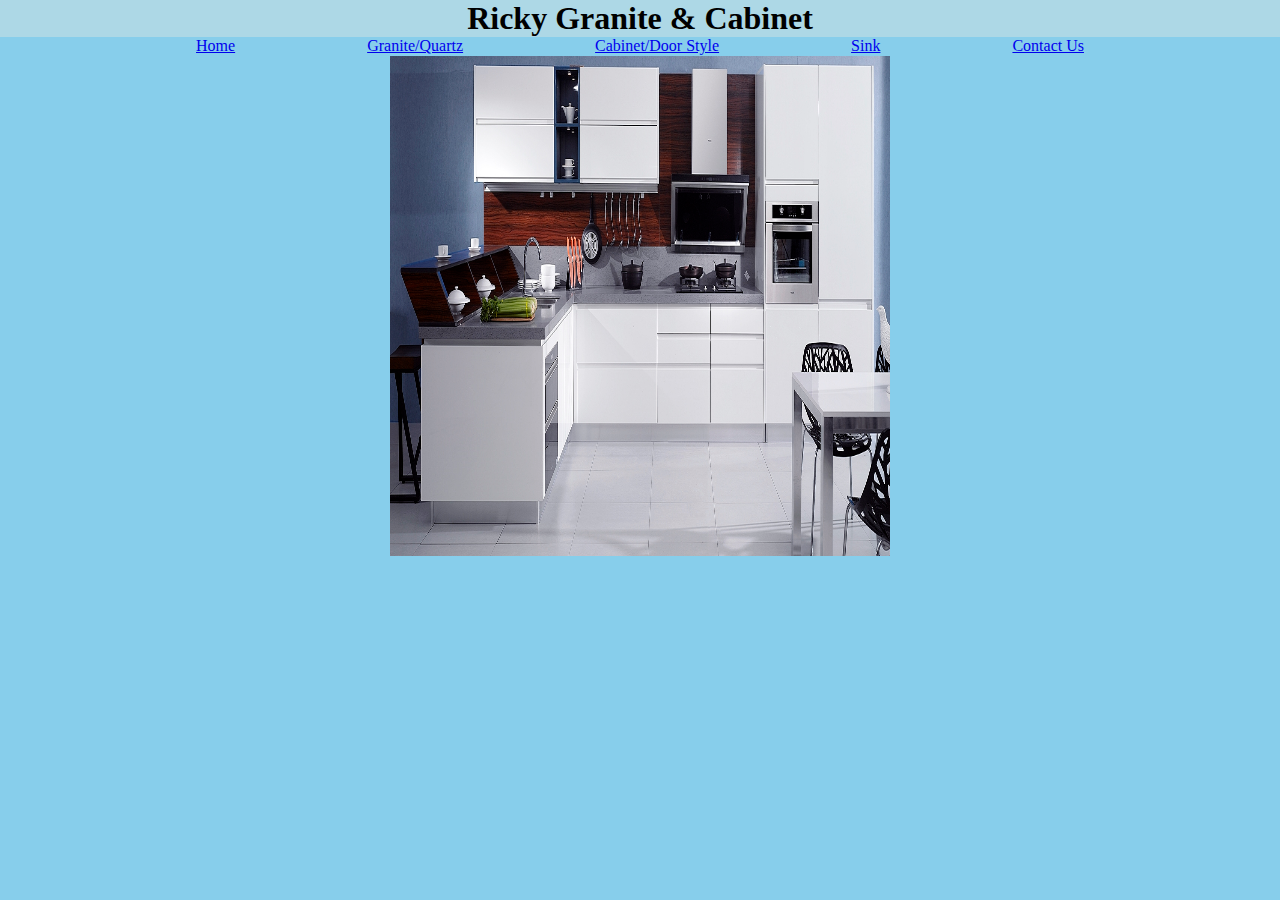
<file: index.html>
<!DOCTYPE html>
<meta name="viewport" content="width=device-width, initial-scale=1.0">
<html>
<head>
<link rel="stylesheet" type="text/css" href="./CSS/index.css">
</head>
<header>
  <div class="header-bar">
    <h1 class="title">
     Ricky Granite & Cabinet
    </h1>
  </div>
 </header>
<body>
  <div class="menubar">
    <ul class="menubuttons">
      <li><a href="./index.html">Home</a></li>
      <li><a href="./granite_quartz.html">Granite/Quartz</a></li>
      <li><a href="./cabinet_doorstyle.html">Cabinet/Door Style</a></li>
	  <li><a href="./sink.html">Sink</a></li>
	  <li><a href="./contact_us.html">Contact Us</a></li>
    </ul>
  </div>
  
<div id="slide_show_container">
  
  <div class="slide_show_page fade">
    <img src="./Image/Lacquer-White-Handleless.jpg" class="main_image" height="500" width="500">
    </img>
  </div>
  
  <div class="slide_show_page fade">
    <img src="./Image/classic_white.jpg" class="main_image" height="500" width="500">
    </img>
  </div>

    <div class="slide_show_page fade">
    <img src="./Image/Espresso-Shaker-2.jpg" class="main_image" height="500" width="500">
    </img>
  </div>
<!--   <div class="slide_show_page fade">
    <img src="./Image/EspressoShaker_cropped.jpg" class="main_image" height="500" width="500">
    </img>
  </div> -->
  
<!--   <div class="slide_show_page fade">
    <img src="./Image/Gloss-white-2.jpg" class="main_image" height="500" width="500">
    </img>
  </div> -->
  <div class="slide_show_page fade">
    <img src="./Image/Laminate_Piano2_2.jpg" class="main_image" height="500" width="500">
    </img>
  </div> 
  <div class="slide_show_page fade">
    <img src="./Image/Mocha-Rope-02.jpg" class="main_image" height="500" width="500">
    </img>
  </div> 
  <div class="slide_show_page fade">
    <img src="./Image/White-Shaker-02.jpg" class="main_image" height="500" width="500">
    </img>
  </div>
</div>

<script src="https://cdnjs.cloudflare.com/ajax/libs/jquery/3.1.0/jquery.min.js" ></script>
<script src="js/scripts.js"></script>

</body>
</html>
</file>
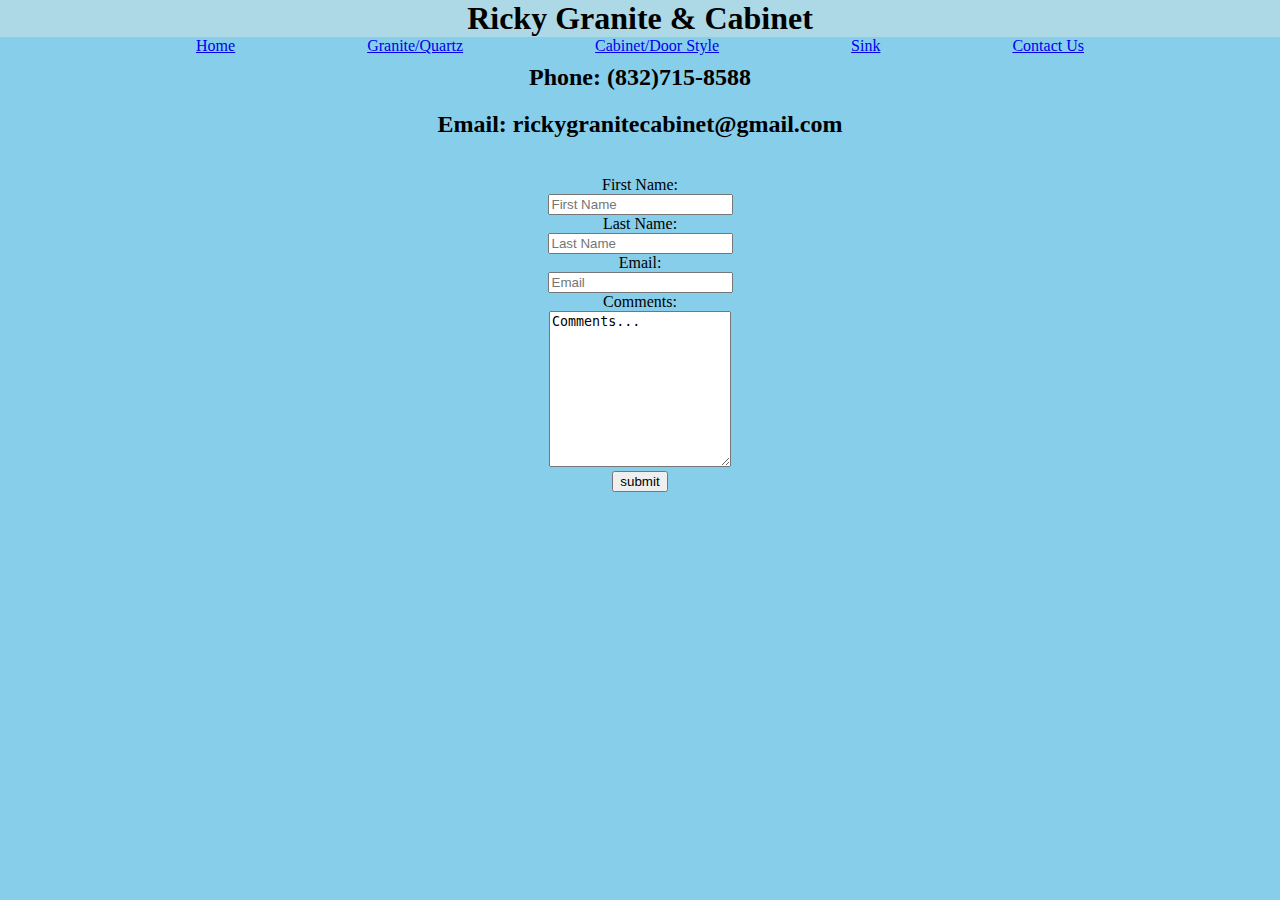
<file: contact_us.html>
<!DOCTYPE html>
<meta name="viewport" content="width=device-width, initial-scale=1.0">
<html>
<head>
<link rel="stylesheet" type="text/css" href="./CSS/contact_us.css">
</head>
<style>
.center_text{
	text-align:center;
}
</style>
<header>
  <div class="header-bar">
    <h1 class="title">
     Ricky Granite & Cabinet
    </h1>
  </div>
 </header>
<body>
  <div class="menubar">
    <ul class="menubuttons">
      <li><a href="./index.html">Home</a></li>
      <li><a href="./granite_quartz.html">Granite/Quartz</a></li>
      <li><a href="./cabinet_doorstyle.html">Cabinet/Door Style</a></li>
	  <li><a href="./sink.html">Sink</a></li>
	  <li><a href="./contact_us.html">Contact Us</a></li>
    </ul>
  </div>
  
  <br>
  <br>
  <h2 class="center_text">Phone: (832)715-8588</h2>
  <h2 class="center_text">Email: rickygranitecabinet@gmail.com</h2>
  <br>
  <form class="center_text">
  First Name:<br>
  <input type="text" name="firstname" placeholder="First Name" required/><br>
  Last Name:<br>
  <input type="text" name="lastname" placeholder="Last Name" required/><br>
  Email:<br>
  <input type="email" name="email" placeholder="Email" required/><br>
  Comments:<br>
  <textarea name="comment" rows="10" column="50">Comments...</textarea><br>
  <input type="submit" value="submit"/>
  </form>
<script src="https://cdnjs.cloudflare.com/ajax/libs/jquery/3.1.0/jquery.min.js" ></script>
<script src="js/scripts.js"></script>

</body>
</html>
</file>
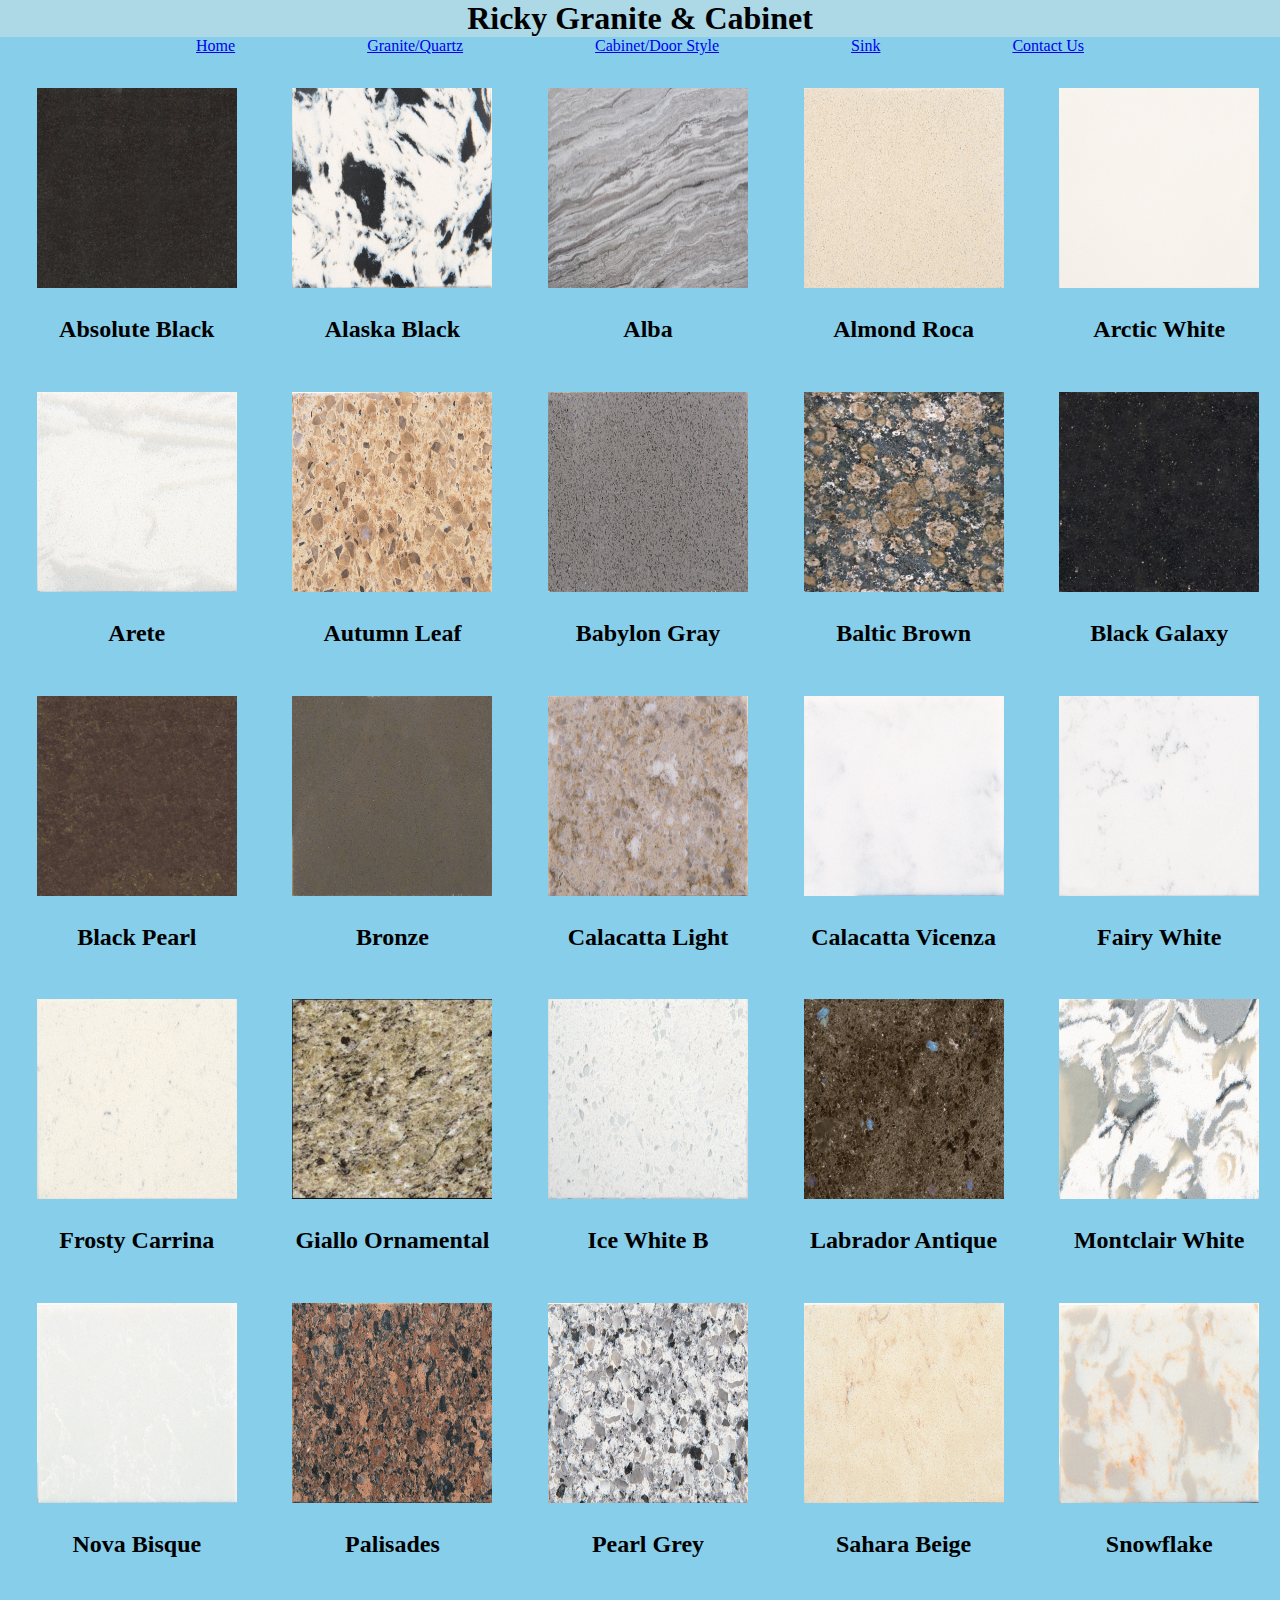
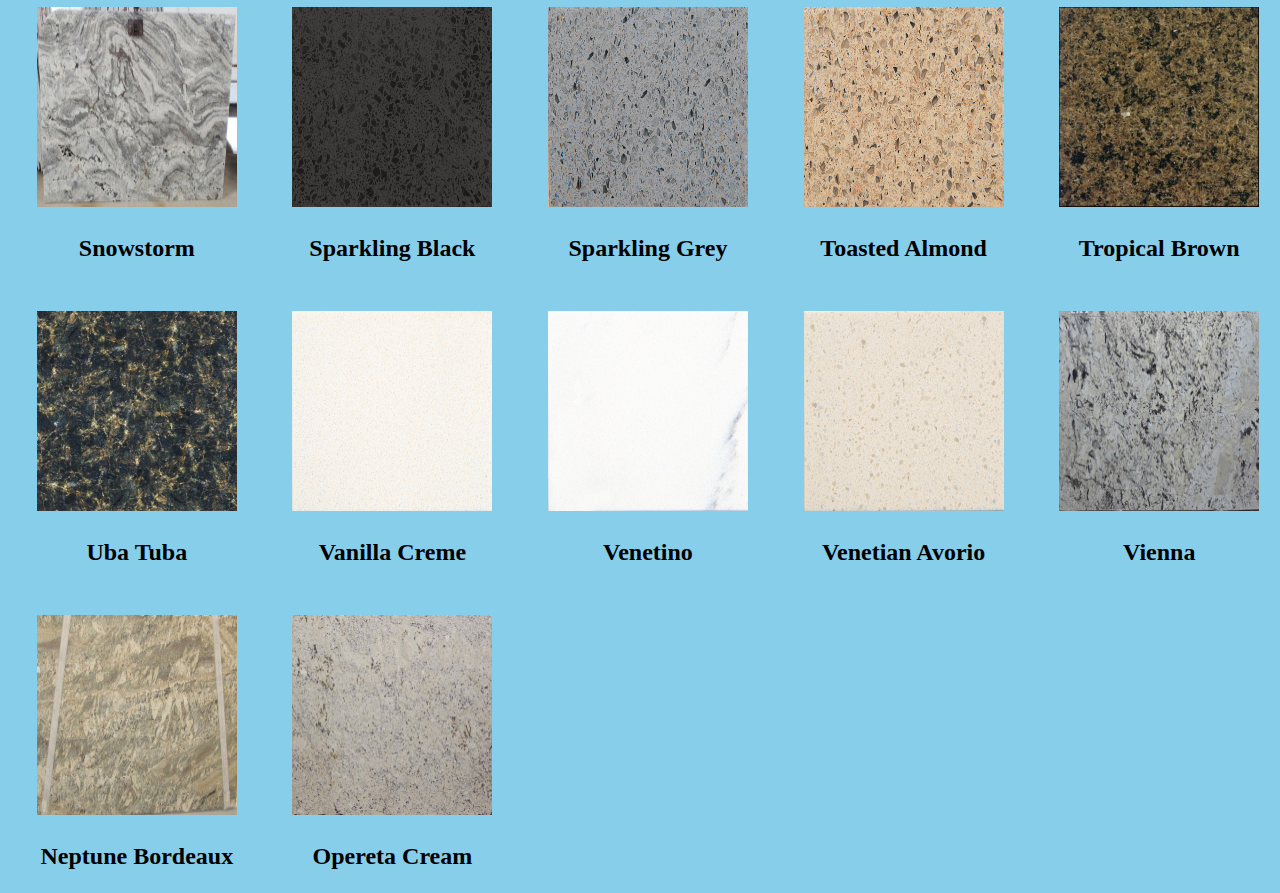
<file: granite_quartz.html>
<!DOCTYPE html>
<meta name="viewport" content="width=device-width, initial-scale=1.0">
<html>
<head>
<link rel="stylesheet" type="text/css" href="./CSS/granite_quartz.css">
</head>
<header>
  <div class="header-bar">
    <h1 class="title">
     Ricky Granite & Cabinet
    </h1>
  </div>
 </header>
<body>
  <div class="menubar">
    <ul class="menubuttons">
      <li><a href="./index.html">Home</a></li>
      <li><a href="./granite_quartz.html">Granite/Quartz</a></li>
      <li><a href="./cabinet_doorstyle.html">Cabinet/Door Style</a></li>
	  <li><a href="./sink.html">Sink</a></li>
	  <li><a href="./contact_us.html">Contact Us</a></li>
    </ul>
  </div>
<table id = "table_properties">
    <div class="table_class">
    <tr>
      <td>
      <img src="./Image/ABSOLUTE_BLACK.jpg" height="200" width="200">
      </td>
      <td>
      <img src="./Image/ALASKA_BLACK.jpg" height="200" width="200">  
      </td>
      <td>
      <img src="./Image/ALBA.jpg" height="200" width="200">  
      </td>
      <td>
      <img src="./Image/ALMOND_ROCA.jpg" height="200" width="200">  
      </td>
      <td>
      <img src="./Image/ARCTIC_WHITE.jpg" height="200" width="200">  
      </td>
    </tr>
    <tr>
      <td>
		<h2>Absolute Black</h4>
      </td>
	  <td>
		<h2>Alaska Black</h4>
      </td>
	  <td>
		<h2>Alba</h4>
      </td>
	  <td>
		<h2>Almond Roca</h4>
      </td>
	  <td>
		<h2>Arctic White</h4>
      </td>
    </tr>
	    <tr>
      <td>
      <img src="./Image/ARETE.jpg" height="200" width="200">
      </td>
      <td>
      <img src="./Image/AUTUMN_LEAF.jpg" height="200" width="200">  
      </td>
      <td>
      <img src="./Image/BABYLON_GRAY.jpg" height="200" width="200">  
      </td>
      <td>
      <img src="./Image/BALTIC_BROWN.jpg" height="200" width="200">  
      </td>
      <td>
      <img src="./Image/BLACK_GALAXY.jpg" height="200" width="200">  
      </td>
    </tr>
    <tr>
      <td>
		<h2>Arete</h4>
      </td>
	  <td>
		<h2>Autumn Leaf</h4>
      </td>
	  <td>
		<h2>Babylon Gray</h4>
      </td>
	  <td>
		<h2>Baltic Brown</h4>
      </td>
	  <td>
		<h2>Black Galaxy</h4>
      </td>
    </tr>
	<tr>
      <td>
      <img src="./Image/BLACK_PEARL.jpg" height="200" width="200">
      </td>
      <td>
      <img src="./Image/BRONZE.jpg" height="200" width="200">  
      </td>
      <td>
      <img src="./Image/CALACATTA_LIGHT.jpg" height="200" width="200">  
      </td>
      <td>
      <img src="./Image/CALACATTA_VICENZA.jpg" height="200" width="200">  
      </td>
      <td>
      <img src="./Image/FAIRY_WHITE.jpg" height="200" width="200">  
      </td>
    </tr>
    <tr>
      <td>
		<h2>Black Pearl</h4>
      </td>
	  <td>
		<h2>Bronze</h4>
      </td>
	  <td>
		<h2>Calacatta Light</h4>
      </td>
	  <td>
		<h2>Calacatta Vicenza</h4>
      </td>
	  <td>
		<h2>Fairy White</h4>
      </td>
    </tr>
	    <tr>
      <td>
      <img src="./Image/FROSTY_CARRINA.jpg" height="200" width="200">
      </td>
      <td>
      <img src="./Image/GIALLO_ORNAMENTAL.jpg" height="200" width="200">  
      </td>
      <td>
      <img src="./Image/ICE_WHITE_B.jpg" height="200" width="200">  
      </td>
      <td>
      <img src="./Image/LABRADOR_ANTIQUE.jpg" height="200" width="200">  
      </td>
      <td>
      <img src="./Image/MONTCLAIR_WHITE.jpg" height="200" width="200">  
      </td>
    </tr>
    <tr>
      <td>
		<h2>Frosty Carrina</h4>
      </td>
	  <td>
		<h2>Giallo Ornamental</h4>
      </td>
	  <td>
		<h2>Ice White B</h4>
      </td>
	  <td>
		<h2>Labrador Antique</h4>
      </td>
	  <td>
		<h2>Montclair White</h4>
      </td>
    </tr>
	    <tr>
      <td>
      <img src="./Image/NOVA_BISQUE.jpg" height="200" width="200">
      </td>
      <td>
      <img src="./Image/PALISADES.jpg" height="200" width="200">  
      </td>
      <td>
      <img src="./Image/PEARL_GREY.jpg" height="200" width="200">  
      </td>
      <td>
      <img src="./Image/SAHARA_BEIGE.jpg" height="200" width="200">  
      </td>
      <td>
      <img src="./Image/SNOWFLAKE.jpg" height="200" width="200">  
      </td>
    </tr>
    <tr>
      <td>
		<h2>Nova Bisque</h4>
      </td>
	  <td>
		<h2>Palisades</h4>
      </td>
	  <td>
		<h2>Pearl Grey</h4>
      </td>
	  <td>
		<h2>Sahara Beige</h4>
      </td>
	  <td>
		<h2>Snowflake</h4>
      </td>
    </tr>
	    <tr>
      <td>
      <img src="./Image/snowstorm-3cm-300x177.jpg" height="200" width="200">
      </td>
      <td>
      <img src="./Image/SPARKLING_BLACK.jpg" height="200" width="200">  
      </td>
      <td>
      <img src="./Image/SPARKLING_GREY.jpg" height="200" width="200">  
      </td>
      <td>
      <img src="./Image/TOASTED_ALMOND.jpg" height="200" width="200">  
      </td>
      <td>
      <img src="./Image/TROPICAL_BROWN.jpg" height="200" width="200">  
      </td>
    </tr>
    <tr>
      <td>
		<h2>Snowstorm</h4>
      </td>
	  <td>
		<h2>Sparkling Black</h4>
      </td>
	  <td>
		<h2>Sparkling Grey</h4>
      </td>
	  <td>
		<h2>Toasted Almond</h4>
      </td>
	  <td>
		<h2>Tropical Brown</h4>
      </td>
    </tr>
	<tr>
      <td>
      <img src="./Image/UBA_TUBA.jpg" height="200" width="200">
      </td>
      <td>
      <img src="./Image/VANILLA_CREME.jpg" height="200" width="200">  
      </td>
      <td>
      <img src="./Image/VENATINO.jpg" height="200" width="200">  
      </td>
      <td>
      <img src="./Image/VENETIAN_AVORIO.jpg" height="200" width="200">  
      </td>
      <td>
      <img src="./Image/vienna-300x198.jpg" height="200" width="200">  
      </td>
    </tr>
    <tr>
      <td>
		<h2>Uba Tuba</h4>
      </td>
	  <td>
		<h2>Vanilla Creme</h4>
      </td>
	  <td>
		<h2>Venetino</h4>
      </td>
	  <td>
		<h2>Venetian Avorio</h4>
      </td>
	  <td>
		<h2>Vienna</h4>
      </td>
    </tr>
	<tr>
	<td>
	<img src="./Image/neptune-bordeaux-3cm-300x179.jpg" height="200" width="200">
	</td>
	<td>
	<img src="./Image/opereta-cream-300x201.jpg" height="200" width="200">
	</td>
	</tr>
	<tr>
	<td>
	  <h2>Neptune Bordeaux</h4>
	</td>
	<td>
	  <h2>Opereta Cream</h4>
	</td>
	</tr>
    </div>
  </table>
  
<script src="https://cdnjs.cloudflare.com/ajax/libs/jquery/3.1.0/jquery.min.js" ></script>
<script src="js/scripts.js"></script>

</body>
</html>
</file>
<file: CSS/index.css>
body{
  background:skyblue;
}
.header-bar{
  background:lightblue;
  position:absolute;
  top:0;
  left:0;
  width:100%;
}
.menubuttons{
  position:relative;
  width:100%;
  margin:auto;
  display:inline-block;
}
.mobilemenu{
    position:relative;
    float:right;
    display:none;
    background:skyblue;
}
.title{
    margin:0;
    text-align:center;
}
ul{
  display:inline;
  list-style-type:none;
  padding:0%;
}
.menubuttons li{
  margin-left:5%;
  margin-right:5%;
}
.menubuttons button{
  height:41px;
  background:grey;
}
.menubuttons button:hover{
  background:white;
}
.menubar{
  position:absolute;
  left:0;
  top:37px;
  background:skyblue;
  width:100%;
  text-align:center;
}
li{
  display:inline;
}
.slide_show_page{
  position:relative;
  width:80%;
  margin:auto;
  /*display:inline-block;*/
  display:hidden;
}
#slide_show_container{
  position:absolute;
  width:100%;
  top:56px;
  left:0;
  text-align:center;
  background:skyblue;
}
.fade {
  -webkit-animation-name: fade;
  -webkit-animation-duration: 1.5s;
  animation-name: fade;
  animation-duration: 1.5s;
}
@-webkit-keyframes fade {
  from {opacity: .4} 
  to {opacity: 1}
}

@keyframes fade {
  from {opacity: .4} 
  to {opacity: 1}
}
@media screen and (max-width: 320px)
{
  .menubuttons
  {
    display:none;
  }
  .mobilemenu{
    display:inline;
  }
}
</file>
<file: CSS/contact_us.css>
body{
  background:skyblue;
}
.header-bar{
  background:lightblue;
  position:absolute;
  top:0;
  left:0;
  width:100%;
}
.menubuttons{
  position:relative;
  width:100%;
  margin:auto;
  display:inline-block;
}
.mobilemenu{
    position:relative;
    float:right;
    display:none;
    background:skyblue;
}
.title{
    margin:0;
    text-align:center;
}
ul{
  display:inline;
  list-style-type:none;
  padding:0%;
}
.menubuttons li{
  margin-left:5%;
  margin-right:5%;
}
.menubuttons button{
  height:41px;
  background:grey;
}
.menubuttons button:hover{
  background:white;
}
.menubar{
  position:absolute;
  left:0;
  top:37px;
  background:skyblue;
  width:100%;
  text-align:center;
}
li{
  display:inline;
}
@media screen and (max-width: 320px)
{
  .menubuttons
  {
    display:none;
  }
  .mobilemenu{
    display:inline;
  }
}
</file>
<file: CSS/granite_quartz.css>
body{
  background:skyblue;
}
.header-bar{
  background:lightblue;
  position:absolute;
  top:0;
  left:0;
  width:100%;
}
.menubuttons{
  position:relative;
  width:100%;
  margin:auto;
  display:inline-block;
}
.mobilemenu{
    position:relative;
    float:right;
    display:none;
    background:skyblue;
}
.title{
    margin:0;
    text-align:center;
}
ul{
  display:inline;
  list-style-type:none;
  padding:0%;
}
.menubuttons li{
  margin-left:5%;
  margin-right:5%;
}
.menubuttons button{
  height:41px;
  background:grey;
}
.menubuttons button:hover{
  background:white;
}
.menubar{
  position:absolute;
  left:0;
  top:37px;
  background:skyblue;
  width:100%;
  text-align:center;
}
li{
  display:inline;
}
#table_properties{
  position:absolute;
  top:60px;
  width:100%;
  margin:auto;
  text-align:center;
  border-spacing;
}
.table_class{
  position:relative;
  display:inline;
}
td img{
  padding-top:25px;
}
td h4{
  padding-bottom:25px;
}
@media screen and (max-width: 320px)
{
  .menubuttons
  {
    display:none;
  }
  .mobilemenu{
    display:inline;
  }
}
</file>
